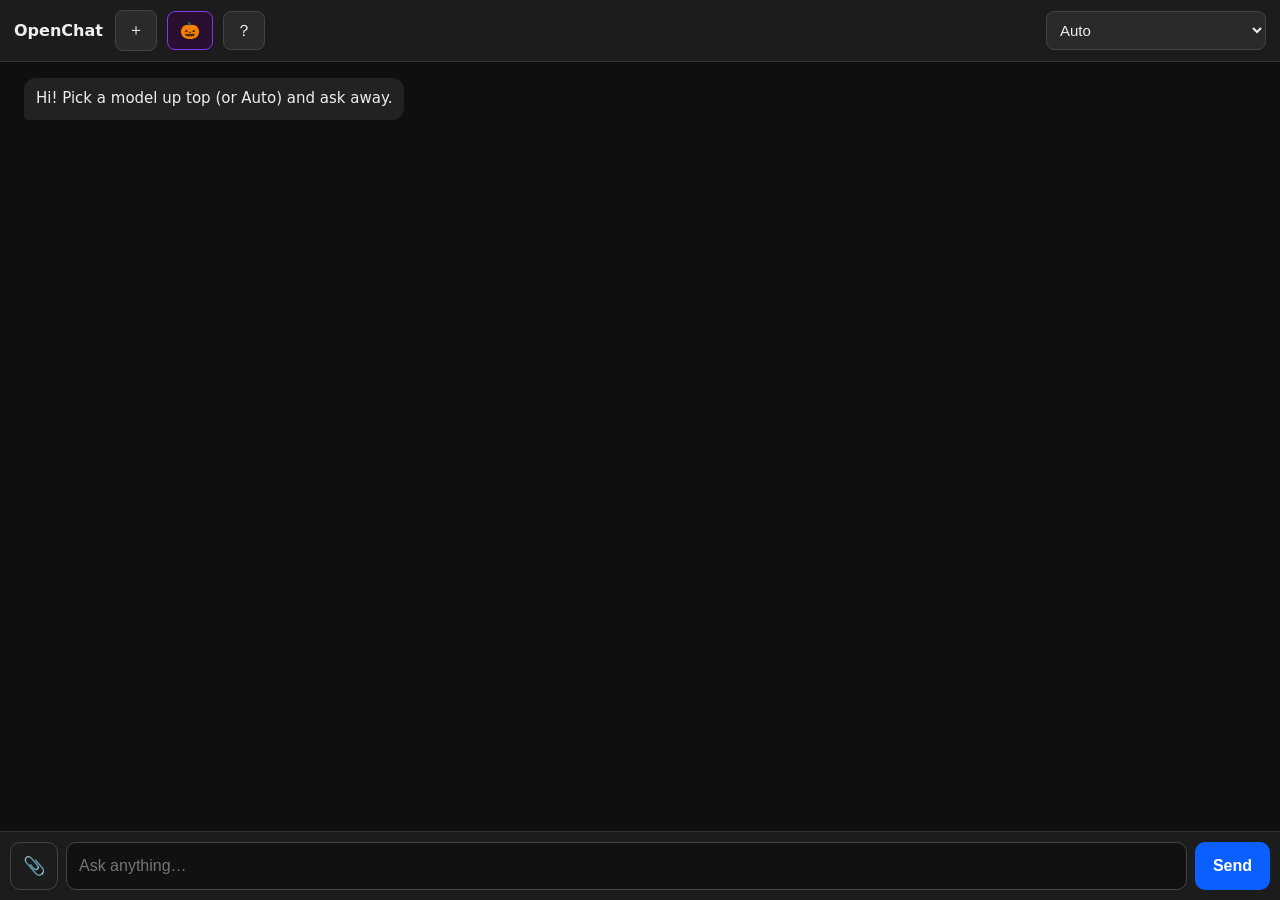
<file: openchat-web/index.html>
<!DOCTYPE html>
<html lang="en">
<head>
<meta charset="utf-8">
<meta name="viewport" content="width=device-width,initial-scale=1,viewport-fit=cover">
<title>OpenChat</title>
<style>
*{box-sizing:border-box}html,body{height:100%}
body{font-family:system-ui,-apple-system,sans-serif;margin:0;background:#0f0f0f;color:#eee;display:flex;flex-direction:column;height:100dvh}
header{display:flex;align-items:center;gap:10px;padding:10px 14px;background:#1c1c1c;border-bottom:1px solid #333;position:sticky;top:0;z-index:2}
header b{font-size:16px;white-space:nowrap}
header select{flex:1;max-width:220px;margin-left:auto;padding:9px;border-radius:8px;border:1px solid #444;background:#2a2a2a;color:#eee;font-size:15px}
#log{flex:1;overflow-y:auto;padding:12px;display:flex;flex-direction:column;gap:8px;-webkit-overflow-scrolling:touch}
.msg{padding:10px 12px;border-radius:12px;max-width:92%;white-space:pre-wrap;word-break:break-word;font-size:15px;line-height:1.45}
.me{align-self:flex-end;background:#0b5fff;border-bottom-right-radius:4px}
.ai{align-self:flex-start;background:#222;border-bottom-left-radius:4px}
.sys{align-self:center;background:#3a2b00;font-size:13px}
.typing{opacity:.6;font-style:italic}
#bar{display:flex;gap:8px;padding:10px calc(10px + env(safe-area-inset-right)) calc(10px + env(safe-area-inset-bottom)) calc(10px + env(safe-area-inset-left));border-top:1px solid #333;background:#1c1c1c;position:sticky;bottom:0}
#q{flex:1;min-width:0;padding:12px;border-radius:10px;border:1px solid #444;background:#111;color:#eee;font-size:16px}
#send{padding:12px 18px;border-radius:10px;border:0;background:#0b5fff;color:#fff;font-weight:700;font-size:16px;cursor:pointer;min-width:72px}
#send:disabled{opacity:.5}
#attach{padding:12px;border-radius:10px;border:1px solid #444;background:#1c1c1c;font-size:18px;cursor:pointer}
#attach.on{border-color:#0b5fff;background:#0b3a8f}
.msg img{max-width:100%;border-radius:8px;margin-bottom:6px}
#newchat{margin-left:2px;padding:9px 12px;border-radius:8px;border:1px solid #444;background:#2a2a2a;color:#eee;font-size:16px;cursor:pointer}
#docs,#arena{padding:9px 12px;border-radius:8px;border:1px solid #444;background:#2a2a2a;color:#eee;font-size:16px;cursor:pointer;text-decoration:none;line-height:1.2}
#arena{background:#2a1030;border-color:#7c3aed}
#docwrap{position:fixed;inset:0;background:rgba(0,0,0,.7);display:none;z-index:10;padding:12px}
#docbox{background:#161616;border:1px solid #444;border-radius:12px;max-width:800px;margin:0 auto;height:100%;display:flex;flex-direction:column;overflow:hidden}
#dochead{display:flex;align-items:center;gap:8px;padding:10px 12px;border-bottom:1px solid #333}
#dochead b{flex:1}#dochead button{padding:8px 14px;border-radius:8px;border:1px solid #444;background:#2a2a2a;color:#eee;font-size:14px}
#docbody{overflow-y:auto;padding:14px;font-size:14px;line-height:1.55;-webkit-overflow-scrolling:touch}
#docbody h1{font-size:19px}#docbody h2{font-size:17px;color:#8ab4ff;margin-top:18px}#docbody h3{font-size:15px;color:#8ab4ff}
#docbody code{background:#000;padding:1px 5px;border-radius:4px;font-size:12.5px;word-break:break-all}
#docbody pre{background:#000;padding:10px;border-radius:8px;overflow-x:auto;font-size:12px}
#docbody table{border-collapse:collapse;width:100%;font-size:12.5px}#docbody th,#docbody td{border:1px solid #444;padding:5px 7px;text-align:left}
@media(min-width:700px){.msg{max-width:70%}#log{padding:16px 24px}}
</style>
</head>
<body>
<header><b>OpenChat</b><button id="newchat" aria-label="New chat">＋</button><a id="arena" href="arena/" title="Possessed Butler arena" aria-label="Possessed Butler arena">🎃</a><button id="docs" aria-label="Documentation">？</button><select id="model" aria-label="Model">
<option value="auto">Auto</option><option value="deepseek">DeepSeek R1</option><option value="gpt4o">GPT-4o</option><option value="gpt5">GPT-5</option>
<option value="claude45">Claude 4.5</option><option value="gemini3">Gemini 3</option><option value="grok41">Grok 4.1</option>
</select></header>
<div id="log"></div>
<div id="bar"><input type="file" id="file" accept="image/*" hidden><button id="attach" aria-label="Attach image">📎</button><input id="q" placeholder="Ask anything…" autocomplete="off" enterkeyhint="send"><button id="send">Send</button></div>
<div id="docwrap"><div id="docbox"><div id="dochead"><b>Documentation</b><button id="docclose">Close</button></div><div id="docbody">loading…</div></div></div>
<script src="app.js"></script>
</body>
</html>
</file>
